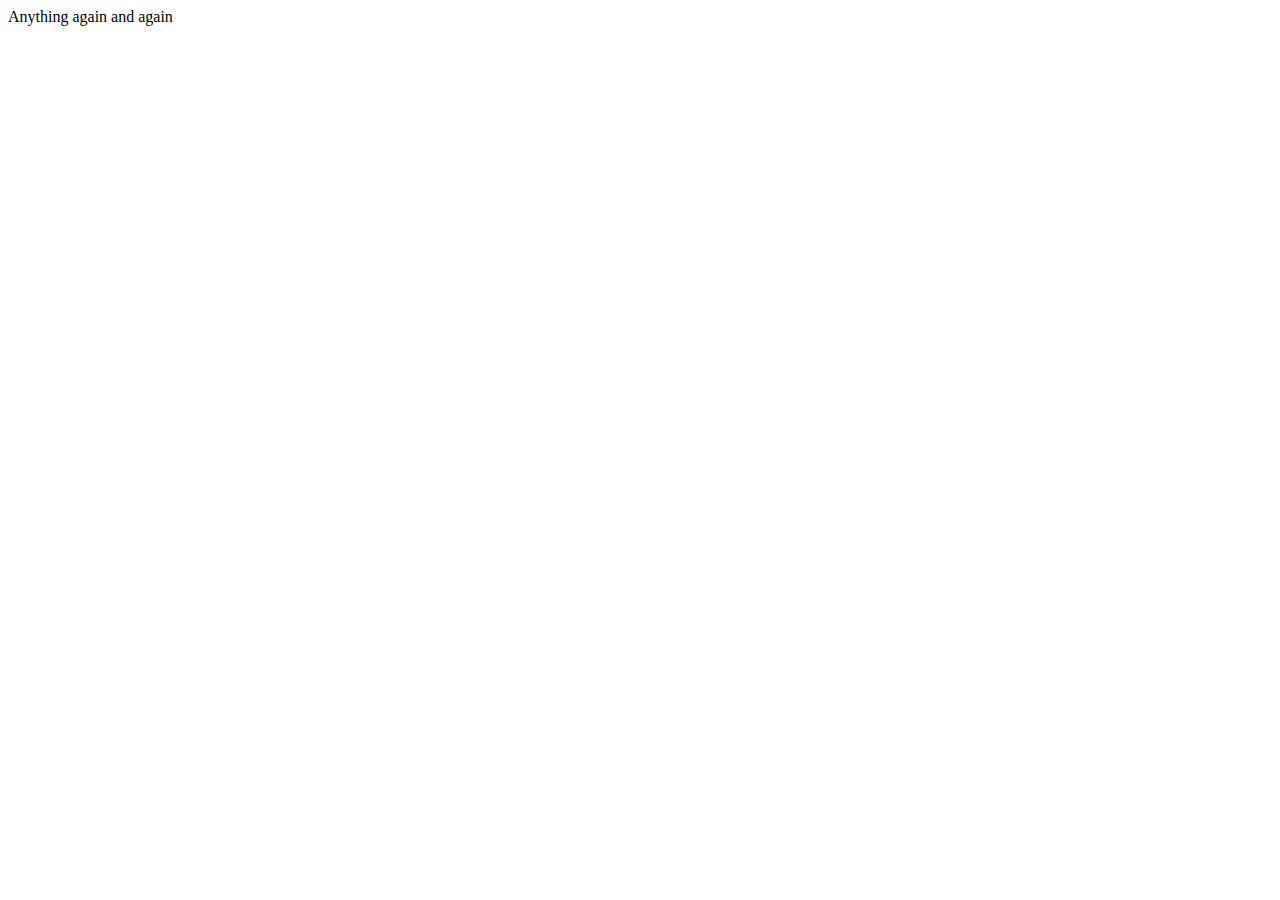
<file: index.html>
<!DOCTYPE html>
<html lang="pt-br">
<head>
    <meta charset="UTF-8">
    <meta name="viewport" content="width=device-width, initial-scale=1.0">
    <title>Caesar's Cipher</title>
</head>
<body>
    Anything again and again
</body>
</html>
</file>
